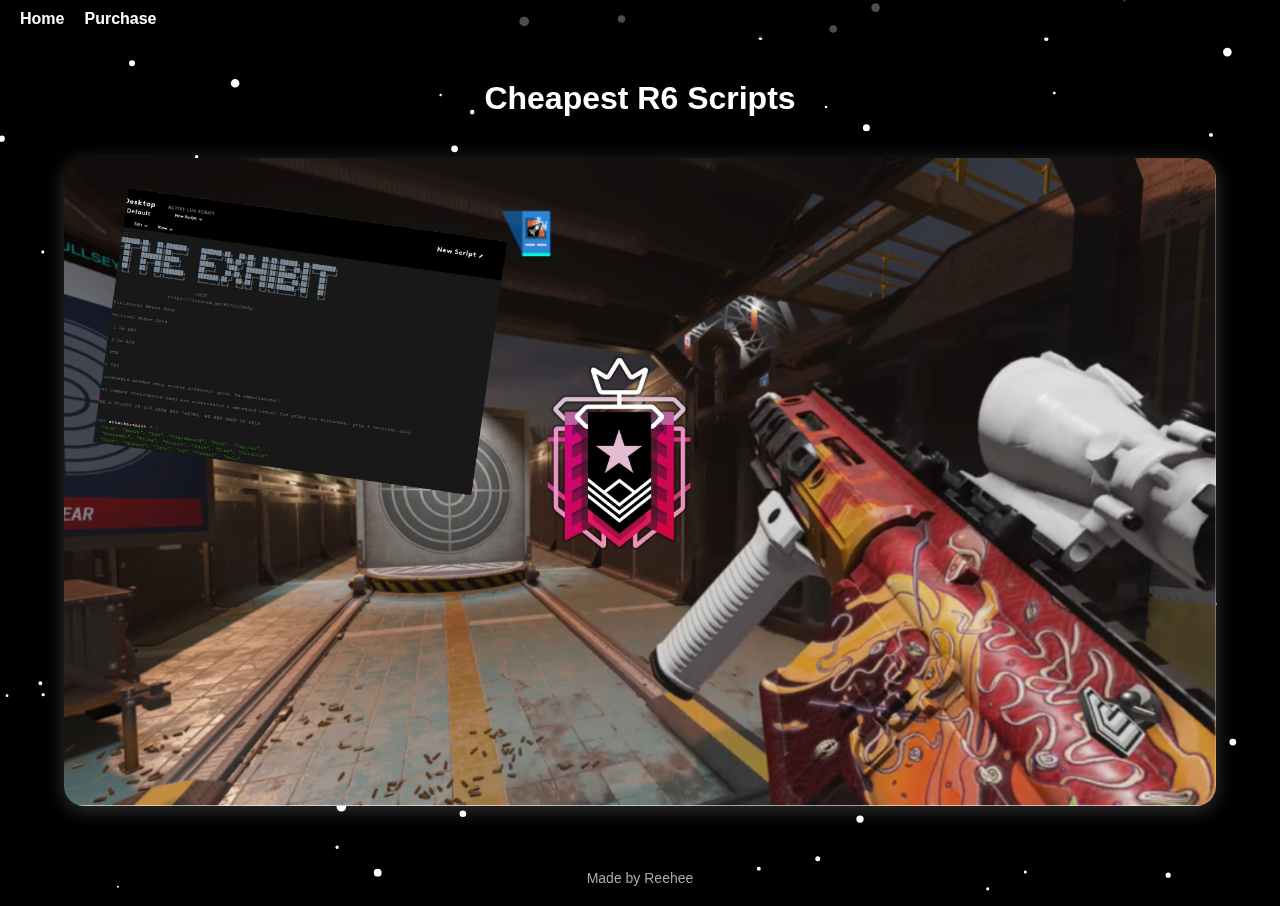
<file: index.html>
<!DOCTYPE html>
<html lang="en">
<head>
  <meta charset="UTF-8">
  <meta name="viewport" content="width=device-width, initial-scale=1.0">
  <title>Cheapest R6 Scripts</title>
  <link rel="stylesheet" href="style.css">
</head>
<body>
  <nav>
    <ul>
      <li><a href="index.html">Home</a></li>
      <li><a href="purchase.html">Purchase</a></li>
    </ul>
  </nav>

  <div class="main-content">
    <h1>Cheapest R6 Scripts</h1>
    <img src="exhibit.png" alt="The Exhibit Script">
  </div>

  <footer>
    Made by Reehee
  </footer>

  <script src="snow.js"></script>
</body>
</html>
</file>
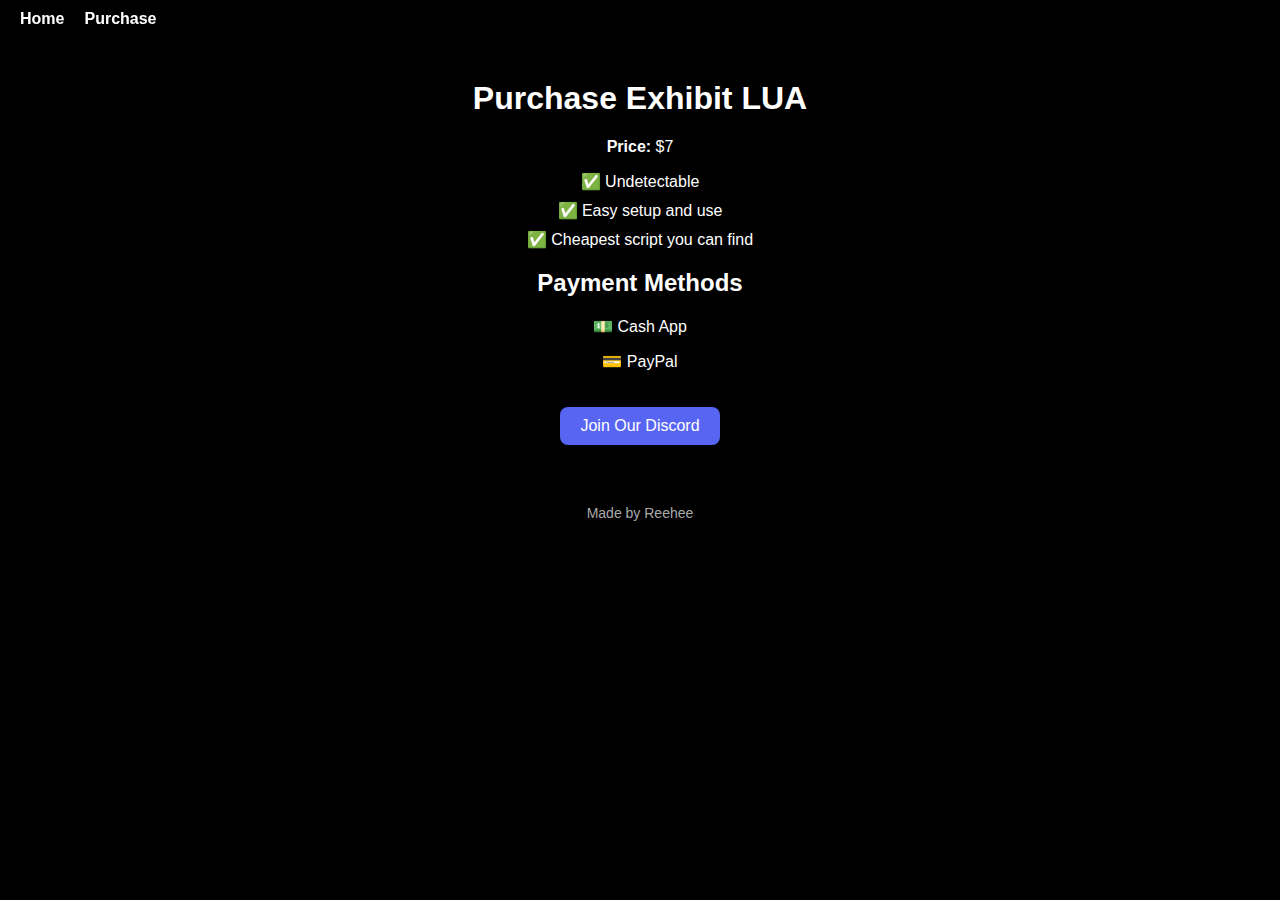
<file: purchase.html>
<!DOCTYPE html>
<html lang="en">
<head>
  <meta charset="UTF-8">
  <meta name="viewport" content="width=device-width, initial-scale=1.0">
  <title>Purchase Exhibit LUA</title>
  <link rel="stylesheet" href="style.css">
</head>
<body>
  <nav>
    <ul>
      <li><a href="index.html">Home</a></li>
      <li><a href="purchase.html">Purchase</a></li>
    </ul>
  </nav>

  <div class="purchase-content">
    <h1>Purchase Exhibit LUA</h1>
    <p><strong>Price:</strong> $7</p>
    <ul>
      <li>✅ Undetectable</li>
      <li>✅ Easy setup and use</li>
      <li>✅ Cheapest script you can find</li>
    </ul>

    <h2>Payment Methods</h2>
    <p>💵 Cash App</p>
    <p>💳 PayPal</p>

    <a class="discord-button" href="https://discord.gg/XHzckS28TH" target="_blank">Join Our Discord</a>
  </div>

  <footer>
    Made by Reehee
  </footer>
</body>
</html>
</file>
<file: style.css>
body {
  margin: 0;
  padding: 0;
  background: black;
  color: white;
  font-family: 'Poppins', sans-serif;
  overflow-x: hidden;
}

nav {
  position: fixed;
  top: 0;
  left: 0;
  width: 100%;
  background: rgba(0, 0, 0, 0.7);
  padding: 10px 20px;
  display: flex;
  justify-content: flex-start;
  z-index: 10;
}

nav ul {
  list-style: none;
  display: flex;
  gap: 20px;
  margin: 0;
  padding: 0;
}

nav ul li a {
  text-decoration: none;
  color: white;
  font-weight: bold;
  transition: color 0.3s;
}

nav ul li a:hover {
  color: #00FFFF;
}

.main-content, .purchase-content {
  text-align: center;
  margin-top: 80px;
}

.main-content img {
  max-width: 90%;
  margin-top: 20px;
  border-radius: 20px;
  box-shadow: 0 4px 20px rgba(255, 255, 255, 0.2);
}

.purchase-content ul {
  list-style: none;
  padding: 0;
}

.purchase-content ul li {
  margin: 10px 0;
}

.discord-button {
  display: inline-block;
  margin-top: 20px;
  padding: 10px 20px;
  background: #5865F2;
  color: white;
  text-decoration: none;
  border-radius: 8px;
  transition: background 0.3s;
}

.discord-button:hover {
  background: #4752C4;
}

footer {
  text-align: center;
  padding: 20px;
  font-size: 14px;
  margin-top: 40px;
  color: #aaa;
}
</file>
